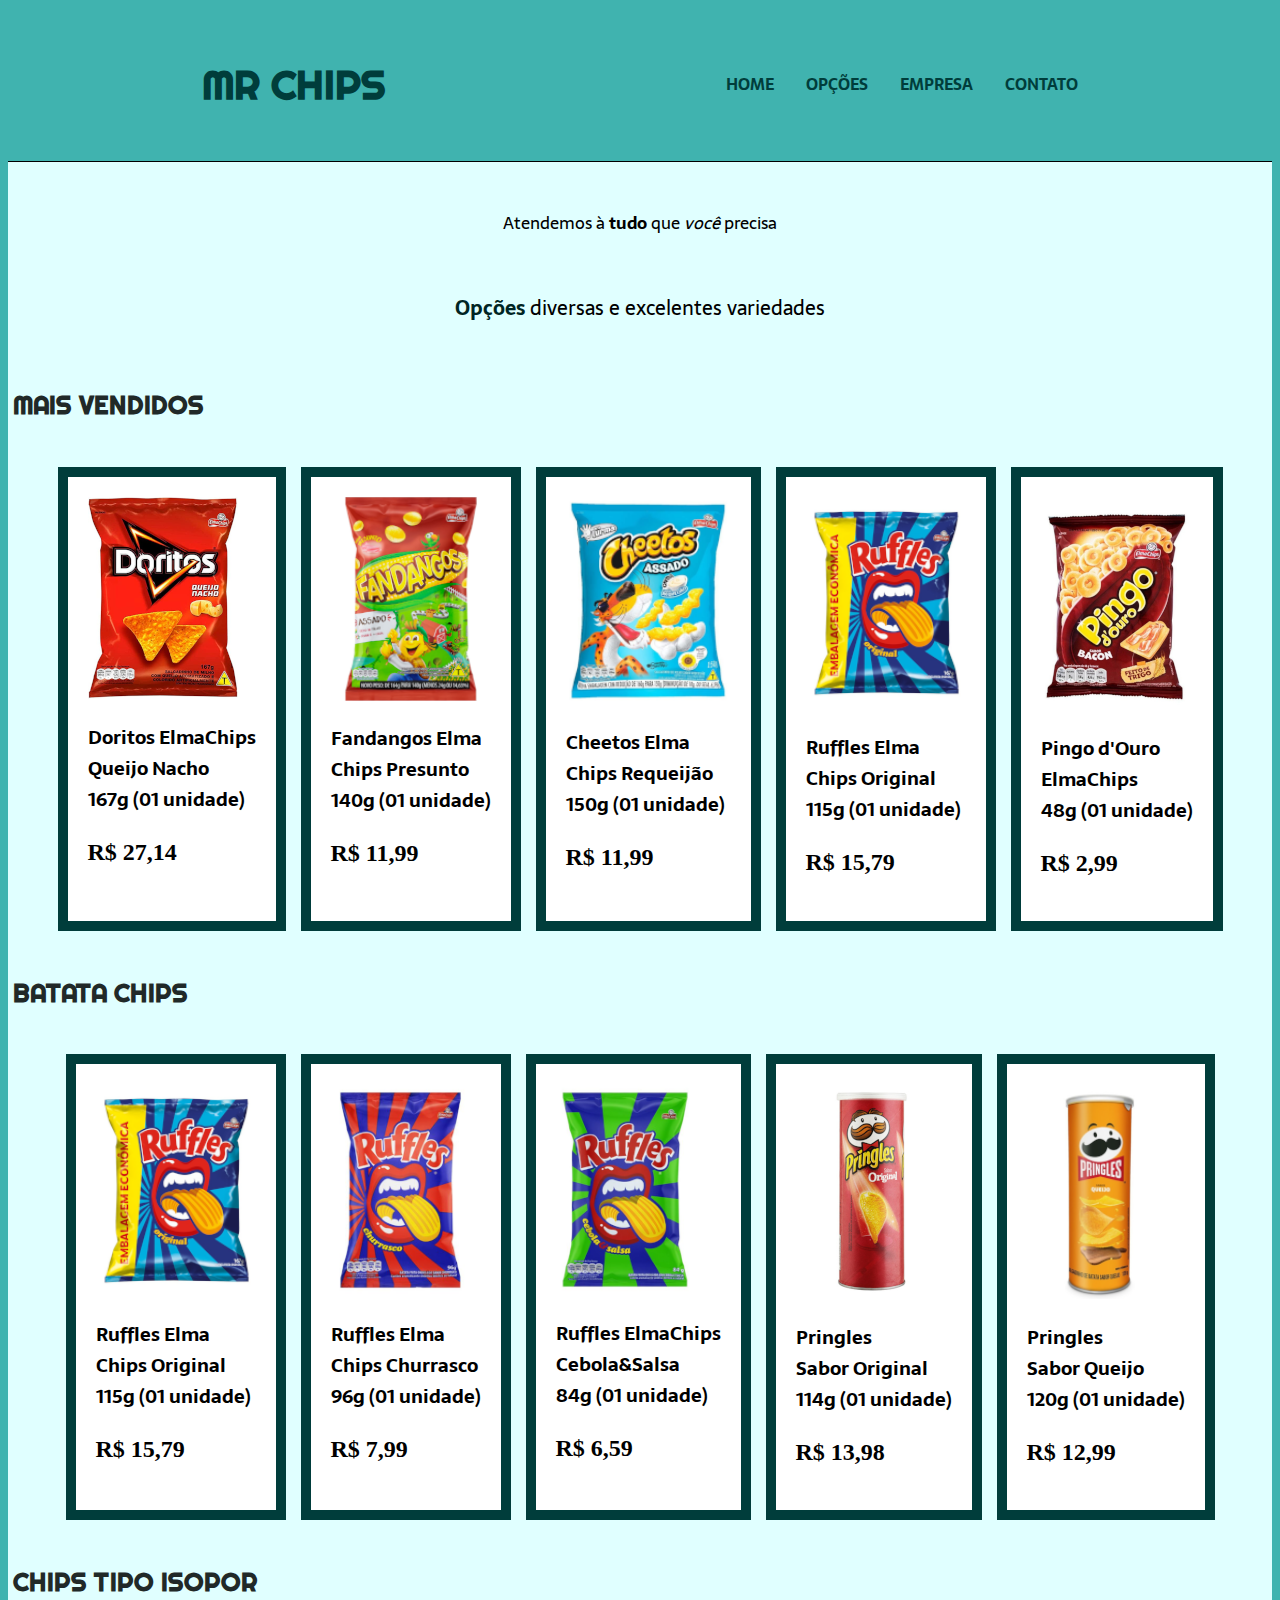
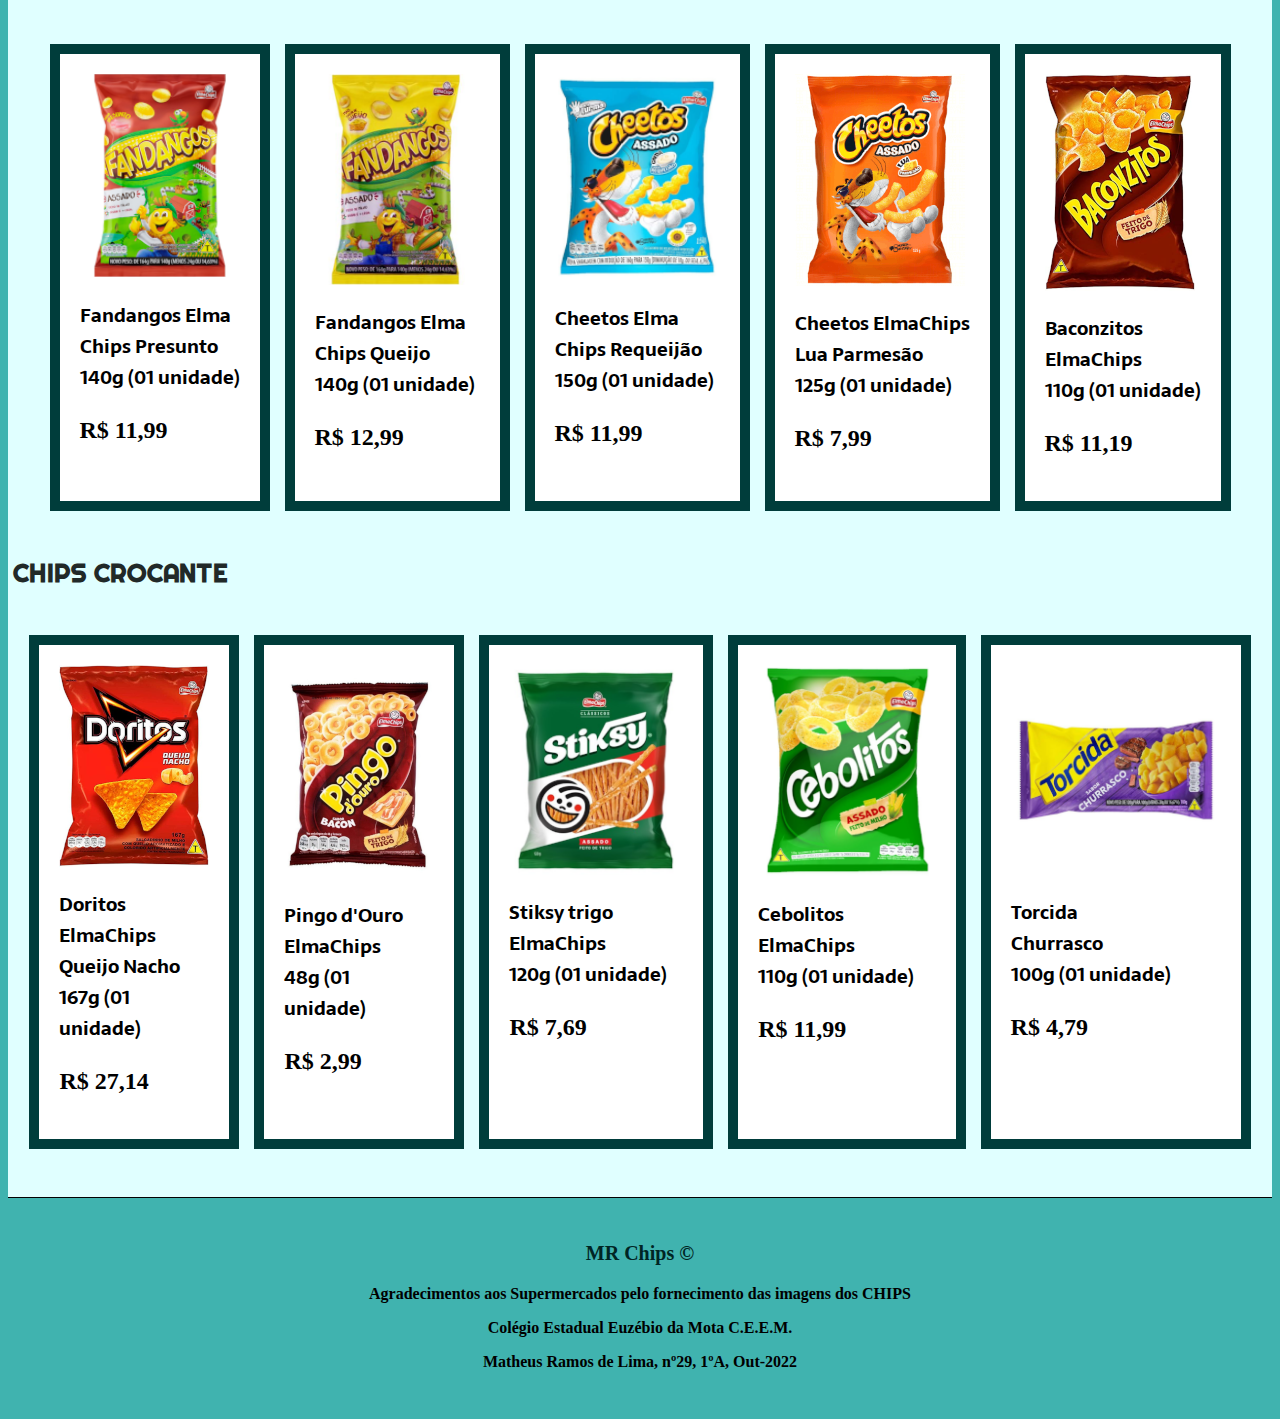
<file: index.html>
<!DOCTYPE html>
<html lang="pt-br">
<head>
    <meta charset="UTF-8">
    <meta name="viewport" content="width=device-width, initial-scale=1.0">
    <link rel="stylesheet" href="style.css" type="text/css">
    <title>MR CHIPS</title>
</head>
<body>
    <header>
        <a class="titulo-principal" href="index.html"><h1>MR CHIPS</h1></a>
        <nav class="menu">
          <a class="home" href="index.html"><strong>HOME</strong></a>
          <a class="opcoes" href="opcoes.html"><strong>OPÇÕES</strong></a>
          <a class="empresa" href="empresa.html"><strong>EMPRESA</strong></a>
          <a class="contato" href="contato.html"><strong>CONTATO</strong></a>
        </nav>
    </header>
    <main>

        <section id="frases-efeito">
          <p id="frase-efeito1">Atendemos à <strong>tudo</strong> que <em>você</em> precisa</p>
          <br>
          <p id="frase-efeito2">
            <a style="text-decoration: none; color: #002524" href="opcoes.html"><strong>Opções</strong></a> diversas e excelentes variedades
          </p>
        </section>

        <section class="classificacoes">
        
          <section class="mais-vendidos">
            <h2 id="mais-vendidos-frase">MAIS VENDIDOS</h2>
            <div class="mais-vendidos-container">

              <div class="doritos">
                <img src="imagens/doritos_150.png" alt="doritos sabor queijo nacho" class="foto-doritos">
                <h3 style="font-family: 'Sarala', sans-serif">Doritos ElmaChips <br> Queijo Nacho <br> 167g (01 unidade)</h3>
                <h3 class="preco-doritos">R$ 27,14</h3>
              </div>

              <div class="fandangos-presunto">
                <img src="imagens/fandangos_presunto_150.png" alt="fandangos sabor presunto" class="foto-fandangos_presunto">
                <h3 style="font-family: 'Sarala', sans-serif">Fandangos Elma <br> Chips Presunto <br> 140g (01 unidade)</h3>
                <h3 class="preco-fandangos_presunto">R$ 11,99</h3>
              </div>

              <div class="cheetos-requeijao">
                <img src="imagens/cheetos_requeijao_150.png" alt="cheetos sabor requeijão" class="foto-cheetos_requeijao">
                <h3 style="font-family: 'Sarala', sans-serif">Cheetos Elma <br> Chips Requeijão <br> 150g (01 unidade)</h3>
                <h3 class="preco-cheetos_requeijao">R$ 11,99</h3>
              </div>

              <div class="ruffles-original">
                <img src="imagens/ruffles_original_150.png" alt="ruffles original" class="foto-ruffles_original">
                <h3 style="font-family: 'Sarala', sans-serif">Ruffles Elma <br> Chips Original <br> 115g (01 unidade)</h3>
                <h3 class="preco-ruffles_original">R$ 15,79</h3>
              </div>

              <div class="pingo-ouro">
                <img src="imagens/pingo_ouro_150.png" alt="pingo douro" class="foto-pingo_ouro">
                <h3 style="font-family: 'Sarala', sans-serif">Pingo d'Ouro <br> ElmaChips <br> 48g (01 unidade)</h3>
                <h3 class="preco-pingo_ouro">R$ 2,99</h3>
              </div>

            </div>
          </section>

          <section class="batata-chips">
            <h2 id="batata-chips-frase">BATATA CHIPS</h2>
            <div class="batata-chips-container">

              <div class="ruffles-original">
                <img src="imagens/ruffles_original_150.png" alt="ruffles original" class="foto-ruffles_original">
                <h3 style="font-family: 'Sarala', sans-serif">Ruffles Elma <br> Chips Original <br> 115g (01 unidade)</h3>
                <h3 class="preco-ruffles_original">R$ 15,79</h3>
              </div>

              <div class="ruffles-churrasco">
                <img src="imagens/ruffles_churrasco_150.png" alt="ruffles churrasco" class="foto-ruffles_churrasco">
                <h3 style="font-family: 'Sarala', sans-serif">Ruffles Elma <br> Chips Churrasco <br> 96g (01 unidade)</h3>
                <h3 class="preco-ruffles_churrasco">R$ 7,99</h3>
              </div>

              <div class="ruffles-cebola">
                <img src="imagens/ruffles_cebola_150.png" alt="ruffles cebola e salsa" class="foto-ruffles_cebola">
                <h3 style="font-family: 'Sarala', sans-serif">Ruffles ElmaChips <br> Cebola&Salsa <br> 84g (01 unidade)</h3>
                <h3 class="preco-ruffles_cebola">R$ 6,59</h3>
              </div>

              <div class="pringles-original">
                <img src="imagens/pringles_original_215.png" alt="pringles original" class="foto-pringles_original">
                <h3 style="font-family: 'Sarala', sans-serif">Pringles <br> Sabor Original <br> 114g (01 unidade) </h3>
                <h3 class="preco-pringles_original">R$ 13,98</h3>
              </div>

              <div class="pringles-queijo">
                <img src="imagens/pringles_queijo_215.png" alt="pringles sabor queijo" class="foto-pringles_queijo">
                <h3 style="font-family: 'Sarala', sans-serif">Pringles <br> Sabor Queijo <br> 120g (01 unidade) </h3>
                <h3 class="preco-pringles_queijo">R$ 12,99</h3>
              </div>

            </div>
          </section>

          <section class="chips-tipo-isopor">
            <h2 id="chips-tipo-isopor-frase">CHIPS TIPO ISOPOR</h2>
            <div class="chips-tipo-isopor-container">

              <div class="fandangos-presunto">
                <img src="imagens/fandangos_presunto_150.png" alt="fandangos sabor presunto" class="foto-fandangos_presunto">
                <h3 style="font-family: 'Sarala', sans-serif">Fandangos Elma <br> Chips Presunto <br> 140g (01 unidade)</h3>
                <h3 class="preco-fandangos_presunto">R$ 11,99</h3>
              </div>

              <div class="fandangos-queijo">
                <img src="imagens/fandangos_queijo_165.png" alt="fandangos sabor queijo" class="foto-fandangos_queijo">
                <h3 style="font-family: 'Sarala', sans-serif">Fandangos Elma <br> Chips Queijo <br> 140g (01 unidade)</h3>
                <h3 class="preco-fandangos_queijo">R$ 12,99</h3>
              </div>

              <div class="cheetos-requeijao">
                <img src="imagens/cheetos_requeijao_150.png" alt="cheetos sabor requeijão" class="foto-cheetos_requeijao">
                <h3 style="font-family: 'Sarala', sans-serif">Cheetos Elma <br> Chips Requeijão <br> 150g (01 unidade)</h3>
                <h3 class="preco-cheetos_requeijao">R$ 11,99</h3>
              </div>

              <div class="cheetos-luaparmesao">
                <img src="imagens/cheetos_luaparmesao_170.png" alt="cheetos sabor lua parmesão" class="foto-cheetos_luaparmesao">
                <h3 style="font-family: 'Sarala', sans-serif">Cheetos ElmaChips <br> Lua Parmesão <br> 125g (01 unidade)</h3>
                <h3 class="preco-cheetos_luaparmesao">R$ 7,99</h3>
              </div>

              <div class="baconzitos">
                <img src="imagens/baconzitos_150.png" alt="baconzitos" class="foto-baconzitos">
                <h3 style="font-family: 'Sarala', sans-serif">Baconzitos <br> ElmaChips <br> 110g (01 unidade)</h3>
                <h3 class="preco-baconzitos">R$ 11,19</h3>
              </div>

            </div>
          </section>

          <section class="chips-crocante">
            <h2 id="chips-crocante-frase">CHIPS CROCANTE</h2>
            <div class="chips-crocante-container">
              
              <div class="doritos">
                <img src="imagens/doritos_150.png" alt="doritos sabor queijo nacho" class="foto-doritos">
                <h3 style="font-family: 'Sarala', sans-serif">Doritos ElmaChips <br> Queijo Nacho <br> 167g (01 unidade)</h3>
                <h3 class="preco-doritos">R$ 27,14</h3>
              </div>

              <div class="pingo-ouro">
                <img src="imagens/pingo_ouro_150.png" alt="pingo douro" class="foto-pingo_ouro">
                <h3 style="font-family: 'Sarala', sans-serif">Pingo d'Ouro <br> ElmaChips <br> 48g (01 unidade)</h3>
                <h3 class="preco-pingo_ouro">R$ 2,99</h3>
              </div>

              <div class="stiksy">
                <img src="imagens/stiksy_215.png" alt="stiksy" class="foto-stiksy">
                <h3 style="font-family: 'Sarala', sans-serif">Stiksy trigo <br> ElmaChips <br> 120g (01 unidade)</h3>
                <h3 class="preco-stiksy">R$ 7,69</h3>
              </div>

              <div class="cebolitos">
                <img src="imagens/cebolitos_220.png" alt="cebolitos" class="foto-cebolitos">
                <h3 style="font-family: 'Sarala', sans-serif">Cebolitos <br> ElmaChips <br> 110g (01 unidade)</h3>
                <h3 class="preco-cebolitos">R$ 11,99</h3>
              </div>

              <div class="torcida-churrasco">
                <img src="imagens/torcida_churrasco_215.png" alt="torcida sabor churrasco" class="foto-torcida_churrasco">
                <h3 style="font-family: 'Sarala', sans-serif">Torcida <br> Churrasco <br> 100g (01 unidade)</h3>
                <h3 class="preco-torcida_churrasco">R$ 4,79</h3>
              </div>

            </div>
          </section>
          <br>
        </section>
    </main>
    <footer>
      <strong>    
        <p style="font-size: 20px;"><a style="text-decoration: none; color: #002524;" href="index.html">MR Chips &copy;</a></p>
        <p>Agradecimentos aos Supermercados pelo fornecimento das imagens dos CHIPS</p>
        <p>Colégio Estadual Euzébio da Mota C.E.E.M.</p>
        <p>Matheus Ramos de Lima, nº29, 1ºA, Out-2022</p>
      </strong>
    </footer>
</body>
</html>
</file>
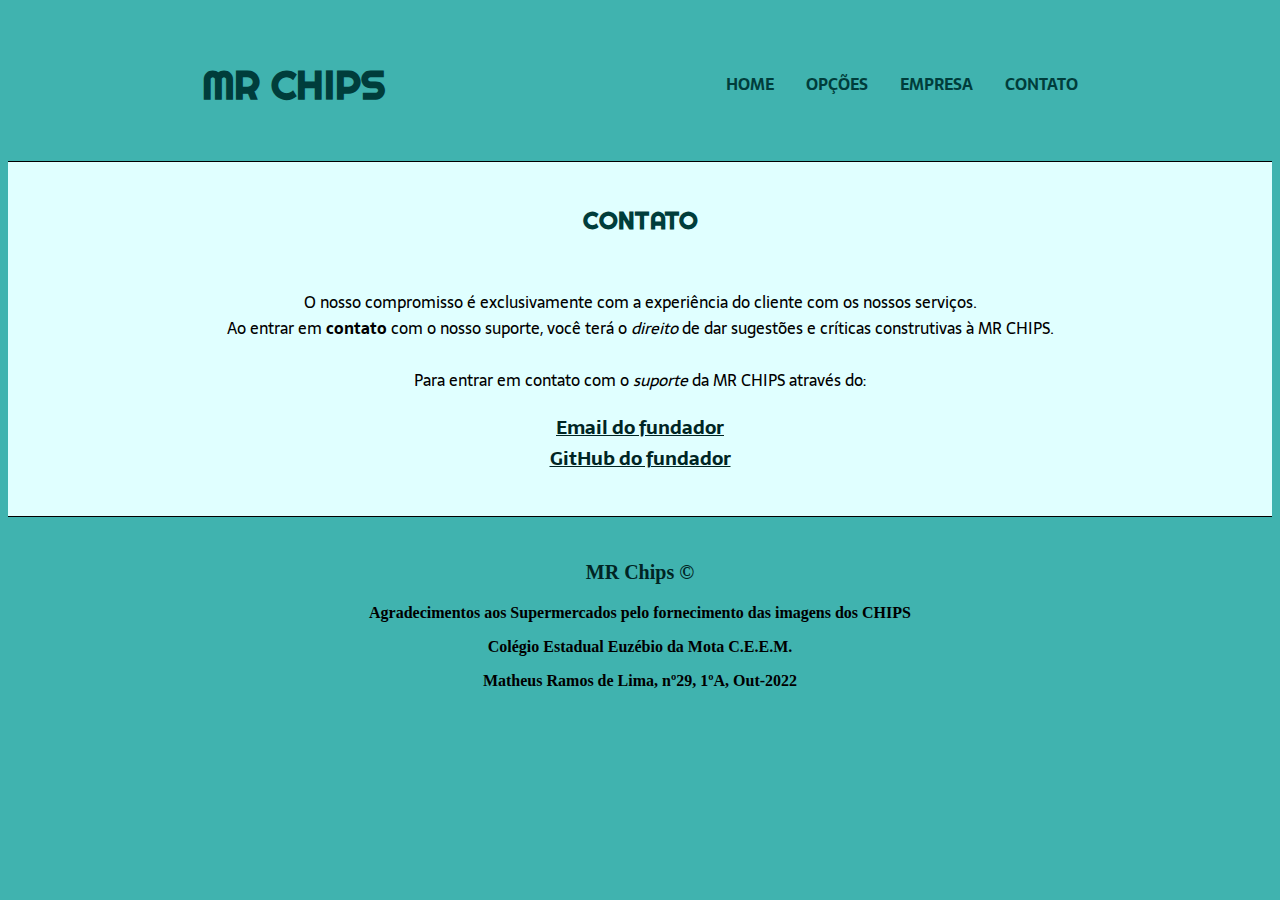
<file: contato.html>
<!DOCTYPE html>
<html lang="pt-br">
<head>
    <meta charset="UTF-8">
    <meta name="viewport" content="width=device-width, initial-scale=1.0">
    <link rel="stylesheet" href="contato.css" type="text/css">
    <title>MR CHIPS - CONTATO</title>
</head>
<body>
    <header>
        <a class="titulo-principal" href="index.html"><h1>MR CHIPS</h1></a>
        <nav class="menu">
          <a class="home" href="index.html"><strong>HOME</strong></a>
          <a class="opcoes" href="opcoes.html"><strong>OPÇÕES</strong></a>
          <a class="empresa" href="empresa.html"><strong>EMPRESA</strong></a>
          <a class="contato" href="contato.html"><strong>CONTATO</strong></a>
        </nav>
    </header>
    <main>
        <br>
        <section>
            <h2 id="contato-frase">CONTATO</h2>
            <br>
            <p id="contato-frase_list">
                O nosso compromisso é exclusivamente com a experiência do cliente com os nossos serviços.
                <br>
                Ao entrar em <strong>contato</strong> com o nosso suporte, você terá o <em>direito</em> de dar sugestões e críticas construtivas à MR CHIPS.
                <br>
                <br>
                Para entrar em contato com o <em>suporte</em> da MR CHIPS através do:
            </p>
            <h3 id="contato-lista">
                <a style="color: #002524;" href="https://mail.google.com/mail/u/0/?fs=1&to=ramosde.lima.matheus@escola.pr.gov.br&tf=cm" rel="external" target="_blank">Email do fundador</a>
                <br>
                <a style="color: #002524;" href="https://github.com/MatheusRamosn29" rel="external" target="_blank">GitHub do fundador</a>
                <br>
            </h3>
            </p>
            <br>
        </section>
    </main>
    <footer>
        <strong>    
          <p style="font-size: 20px;"><a style="text-decoration: none; color: #002524;" href="index.html">MR Chips &copy;</a></p>
          <p>Agradecimentos aos Supermercados pelo fornecimento das imagens dos CHIPS</p>
          <p>Colégio Estadual Euzébio da Mota C.E.E.M.</p>
          <p>Matheus Ramos de Lima, nº29, 1ºA, Out-2022</p>
        </strong>
    </footer>
</body>
</html>
</file>
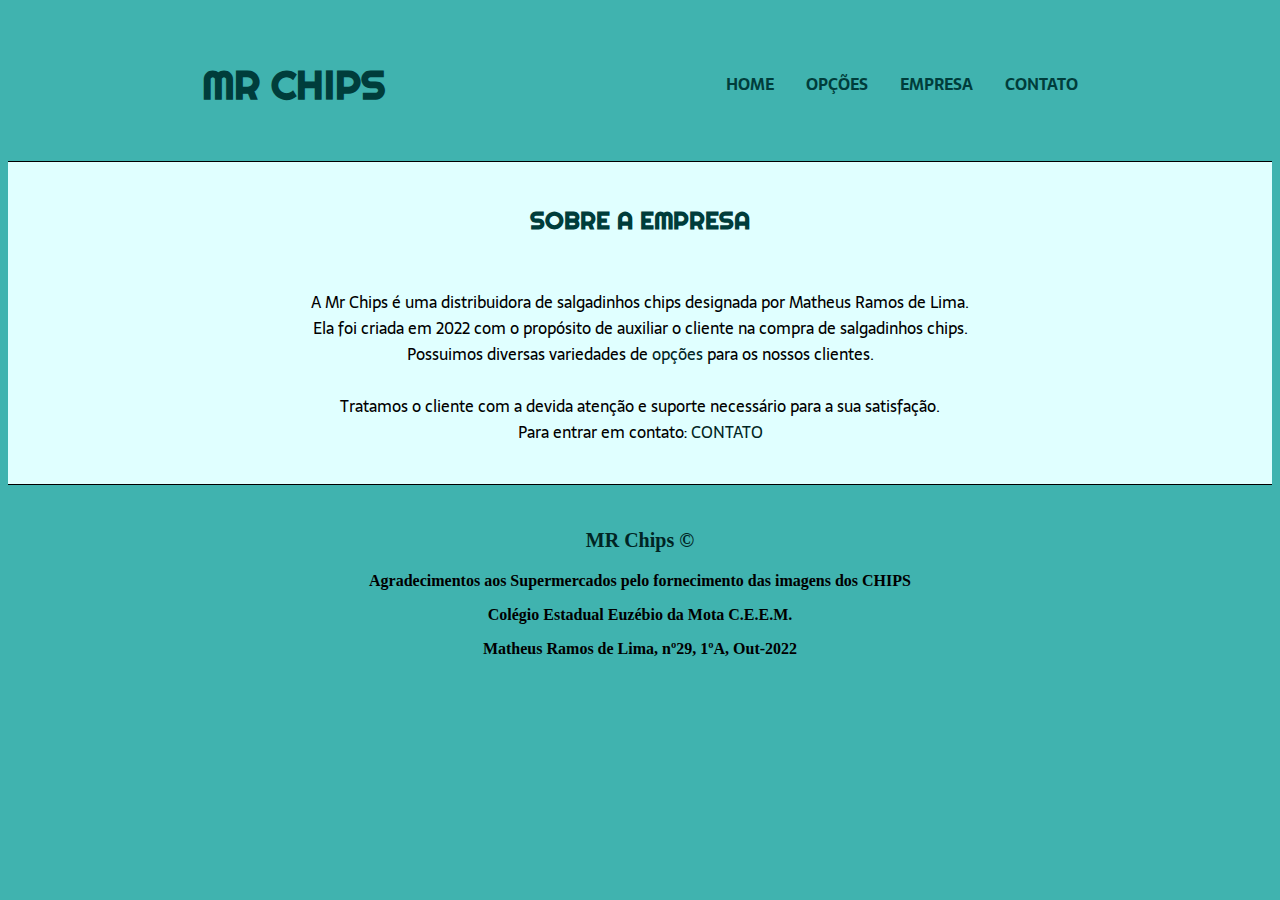
<file: empresa.html>
<!DOCTYPE html>
<html lang="pt-br">
<head>
    <meta charset="UTF-8">
    <meta name="viewport" content="width=device-width, initial-scale=1.0">
    <link rel="stylesheet" href="empresa.css" type="text/css">
    <title>MR CHIPS - EMPRESA</title>
</head>
<body>
    <header>
        <a class="titulo-principal" href="index.html"><h1>MR CHIPS</h1></a>
        <nav class="menu">
          <a class="home" href="index.html"><strong>HOME</strong></a>
          <a class="opcoes" href="opcoes.html"><strong>OPÇÕES</strong></a>
          <a class="empresa" href="empresa.html"><strong>EMPRESA</strong></a>
          <a class="contato" href="contato.html"><strong>CONTATO</strong></a>
        </nav>
    </header>
    <main>
        <br>
        <h2 id="sobre-empresa">SOBRE A EMPRESA</h2>
        <br>
        <p id="empresa-main">
            A Mr Chips é uma distribuidora de salgadinhos chips designada por Matheus Ramos de Lima.
            <br>
            Ela foi criada em 2022 com o propósito de auxiliar o cliente na compra de salgadinhos chips.
            <br>
            Possuimos diversas variedades de <a style="text-decoration: none; color: #002524;" href="opcoes.html">opções</a> para os nossos clientes.
            <br>
            <br>
            Tratamos o cliente com a devida atenção e suporte necessário para a sua satisfação.
            <br>
            Para entrar em contato: <a style="text-decoration: none; color: #002524;" href="contato.html">CONTATO</a> 
        </p>
        <br>
    </main>
    <footer>
        <strong>    
          <p style="font-size: 20px;"><a style="text-decoration: none; color: #002524;" href="index.html">MR Chips &copy;</a></p>
          <p>Agradecimentos aos Supermercados pelo fornecimento das imagens dos CHIPS</p>
          <p>Colégio Estadual Euzébio da Mota C.E.E.M.</p>
          <p>Matheus Ramos de Lima, nº29, 1ºA, Out-2022</p>
        </strong>
    </footer>
</body>
</html>
</file>
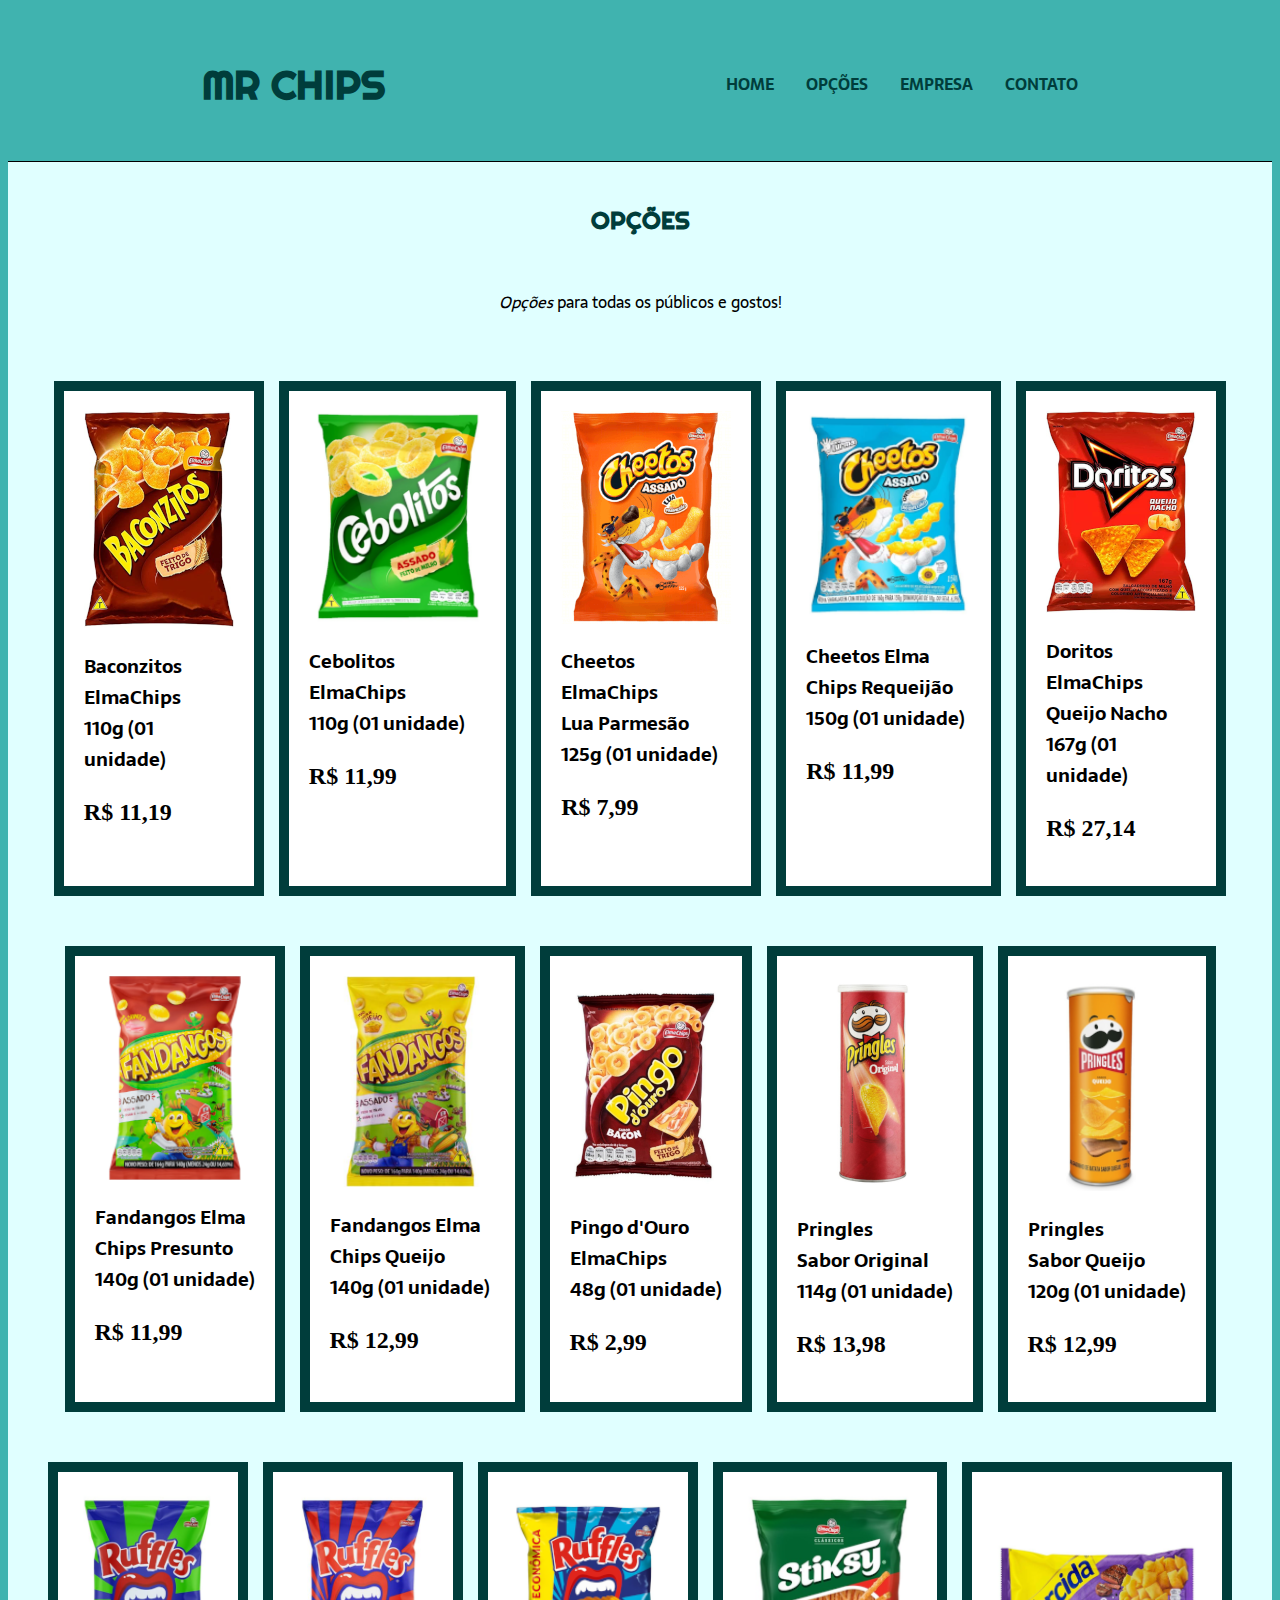
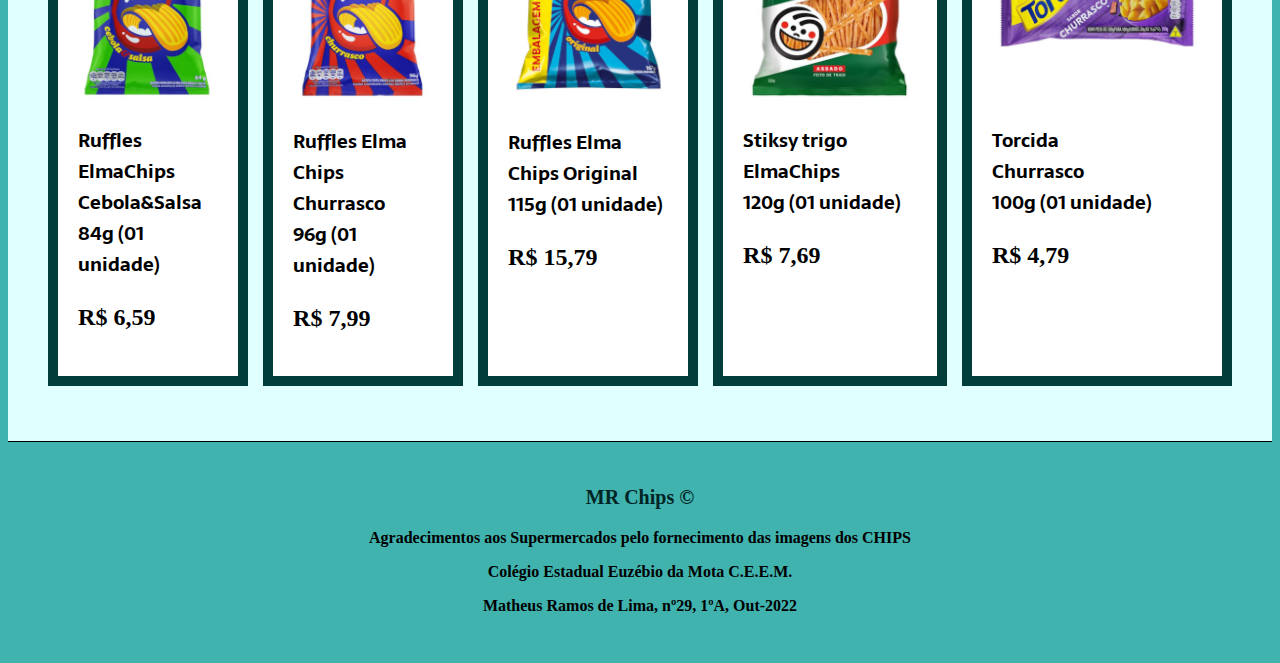
<file: opcoes.html>
<!DOCTYPE html>
<html lang="pt-br">
<head>
    <meta charset="UTF-8">
    <meta name="viewport" content="width=device-width, initial-scale=1.0">
    <link rel="stylesheet" href="opcoes.css" type="text/css">
    <title>MR CHIPS - OPÇÕES</title>
</head>
<body>
    <header>
        <a class="titulo-principal" href="index.html"><h1>MR CHIPS</h1></a>
        <nav class="menu">
          <a class="home" href="index.html"><strong>HOME</strong></a>
          <a class="opcoes" href="opcoes.html"><strong>OPÇÕES</strong></a>
          <a class="empresa" href="empresa.html"><strong>EMPRESA</strong></a>
          <a class="contato" href="contato.html"><strong>CONTATO</strong></a>
        </nav>
    </header>
    <main>
        <br>
        <section>
            <h2 id="opcoes-frase">OPÇÕES</h2>
            <br>
            <p id="opcoes-frase-efeito"><em>Opções</em> para todas os públicos e gostos!</p>
        </section>
        <section class="lista-chips">

            <div class="chips-container1">
                
                <div class="baconzitos">
                    <img src="imagens/baconzitos_150.png" alt="baconzitos" class="foto-baconzitos">
                    <h3 style="font-family: 'Sarala', sans-serif">Baconzitos <br> ElmaChips <br> 110g (01 unidade)</h3>
                    <h3 class="preco-baconzitos">R$ 11,19</h3>
                </div>

                <div class="cebolitos">
                    <img src="imagens/cebolitos_220.png" alt="cebolitos" class="foto-cebolitos">
                    <h3 style="font-family: 'Sarala', sans-serif">Cebolitos <br> ElmaChips <br> 110g (01 unidade)</h3>
                    <h3 class="preco-cebolitos">R$ 11,99</h3>
                </div>

                <div class="cheetos-luaparmesao">
                    <img src="imagens/cheetos_luaparmesao_170.png" alt="cheetos sabor lua parmesão" class="foto-cheetos_luaparmesao">
                    <h3 style="font-family: 'Sarala', sans-serif">Cheetos ElmaChips <br> Lua Parmesão <br> 125g (01 unidade)</h3>
                    <h3 class="preco-cheetos_luaparmesao">R$ 7,99</h3>
                </div>

                <div class="cheetos-requeijao">
                    <img src="imagens/cheetos_requeijao_150.png" alt="cheetos sabor requeijão" class="foto-cheetos_requeijao">
                    <h3 style="font-family: 'Sarala', sans-serif">Cheetos Elma <br> Chips Requeijão <br> 150g (01 unidade)</h3>
                    <h3 class="preco-cheetos_requeijao">R$ 11,99</h3>
                </div>

                <div class="doritos">
                    <img src="imagens/doritos_150.png" alt="doritos sabor queijo nacho" class="foto-doritos">
                    <h3 style="font-family: 'Sarala', sans-serif">Doritos ElmaChips <br> Queijo Nacho <br> 167g (01 unidade)</h3>
                    <h3 class="preco-doritos">R$ 27,14</h3>
                </div>

            </div>
            <div class="chips-container2">
                
                <div class="fandangos-presunto">
                    <img src="imagens/fandangos_presunto_150.png" alt="fandangos sabor presunto" class="foto-fandangos_presunto">
                    <h3 style="font-family: 'Sarala', sans-serif">Fandangos Elma <br> Chips Presunto <br> 140g (01 unidade)</h3>
                    <h3 class="preco-fandangos_presunto">R$ 11,99</h3>
                </div>

                <div class="fandangos-queijo">
                    <img src="imagens/fandangos_queijo_165.png" alt="fandangos sabor queijo" class="foto-fandangos_queijo">
                    <h3 style="font-family: 'Sarala', sans-serif">Fandangos Elma <br> Chips Queijo <br> 140g (01 unidade)</h3>
                    <h3 class="preco-fandangos_queijo">R$ 12,99</h3>
                </div>

                <div class="pingo-ouro">
                    <img src="imagens/pingo_ouro_150.png" alt="pingo douro" class="foto-pingo_ouro">
                    <h3 style="font-family: 'Sarala', sans-serif">Pingo d'Ouro <br> ElmaChips <br> 48g (01 unidade)</h3>
                    <h3 class="preco-pingo_ouro">R$ 2,99</h3>
                </div>

                <div class="pringles-original">
                    <img src="imagens/pringles_original_215.png" alt="pringles original" class="foto-pringles_original">
                    <h3 style="font-family: 'Sarala', sans-serif">Pringles <br> Sabor Original <br> 114g (01 unidade) </h3>
                    <h3 class="preco-pringles_original">R$ 13,98</h3>
                </div>
    
                <div class="pringles-queijo">
                    <img src="imagens/pringles_queijo_215.png" alt="pringles sabor queijo" class="foto-pringles_queijo">
                    <h3 style="font-family: 'Sarala', sans-serif">Pringles <br> Sabor Queijo <br> 120g (01 unidade) </h3>
                    <h3 class="preco-pringles_queijo">R$ 12,99</h3>
                </div>

            </div>
            <div class="chips-container3">
                
                <div class="ruffles-cebola">
                    <img src="imagens/ruffles_cebola_150.png" alt="ruffles cebola e salsa" class="foto-ruffles_cebola">
                    <h3 style="font-family: 'Sarala', sans-serif">Ruffles ElmaChips <br> Cebola&Salsa <br> 84g (01 unidade)</h3>
                    <h3 class="preco-ruffles_cebola">R$ 6,59</h3>
                </div>

                <div class="ruffles-churrasco">
                    <img src="imagens/ruffles_churrasco_150.png" alt="ruffles churrasco" class="foto-ruffles_churrasco">
                    <h3 style="font-family: 'Sarala', sans-serif">Ruffles Elma <br> Chips Churrasco <br> 96g (01 unidade)</h3>
                    <h3 class="preco-ruffles_churrasco">R$ 7,99</h3>
                </div>

                <div class="ruffles-original">
                    <img src="imagens/ruffles_original_150.png" alt="ruffles original" class="foto-ruffles_original">
                    <h3 style="font-family: 'Sarala', sans-serif">Ruffles Elma <br> Chips Original <br> 115g (01 unidade)</h3>
                    <h3 class="preco-ruffles_original">R$ 15,79</h3>
                </div>

                <div class="stiksy">
                    <img src="imagens/stiksy_215.png" alt="stiksy" class="foto-stiksy">
                    <h3 style="font-family: 'Sarala', sans-serif">Stiksy trigo <br> ElmaChips <br> 120g (01 unidade)</h3>
                    <h3 class="preco-stiksy">R$ 7,69</h3>
                </div>

                <div class="torcida-churrasco">
                    <img src="imagens/torcida_churrasco_215.png" alt="torcida sabor churrasco" class="foto-torcida_churrasco">
                    <h3 style="font-family: 'Sarala', sans-serif">Torcida <br> Churrasco <br> 100g (01 unidade)</h3>
                    <h3 class="preco-torcida_churrasco">R$ 4,79</h3>
                </div>
            </div>
        </section>
    </main>
    <footer>
        <strong>    
          <p style="font-size: 20px;"><a style="text-decoration: none; color: #002524;" href="index.html">MR Chips &copy;</a></p>
          <p>Agradecimentos aos Supermercados pelo fornecimento das imagens dos CHIPS</p>
          <p>Colégio Estadual Euzébio da Mota C.E.E.M.</p>
          <p>Matheus Ramos de Lima, nº29, 1ºA, Out-2022</p>
        </strong>
    </footer>
</body>
</html>
</file>
<file: style.css>
@import url('https://fonts.googleapis.com/css2?family=Righteous&display=swap');
@import url('https://fonts.googleapis.com/css2?family=Righteous&family=Sarala:wght@400;700&display=swap');

body {
    background-color: #40b3af;
}

header {
    background-color: #40b3af;
    padding: 24px;
    display: flex;
    flex-direction: row;
    justify-content: space-around;
    align-items: center;
}

main {
    background-color: rgb(224, 255, 255);
    padding: 5px;
    border-top: 0.4px solid #000;
}

footer {
    background-color: #40b3af;
    padding: 24px;
    border-top: 0.4px solid #000;
    text-align: center;
}

.titulo-principal {
    font-family: 'Righteous', cursive;
    text-decoration: none;
    font-size: 20px;
    color: #003d3b;
}

.menu {
    display: flex;
    gap: 32px;
}

.home {
    font-family: 'Sarala', sans-serif;
    text-decoration: none;
    color: #003d3b;
}

.opcoes {
    font-family: 'Sarala', sans-serif;
    text-decoration: none;
    color: #003d3b;
}

.empresa {
    font-family: 'Sarala', sans-serif;
    text-decoration: none;
    color: #003d3b;
}

.contato {
    font-family: 'Sarala', sans-serif;
    text-decoration: none;
    color: #003d3b;
}

#frases-efeito {
    text-align: center;
    padding: 25px;
}

#frase-efeito1 {
    font-size: 17px;
    font-family: 'Sarala', sans-serif;
}

#frase-efeito2 {
    font-size: 20px;
    font-family: 'Sarala', sans-serif;
}

#mais-vendidos-frase {
    font-size: 25px;
    font-family: 'Righteous', cursive;
    color: #212928;
}

#batata-chips-frase {
    font-size: 25px;
    font-family: 'Righteous', cursive;
    color: #212928;
}

#chips-tipo-isopor-frase {
    font-size: 25px;
    font-family: 'Righteous', cursive;
    color: #212928;
}

#chips-crocante-frase {
    font-size: 25px;
    font-family: 'Righteous', cursive;
    color: #212928;
}

.mais-vendidos-container {
    display: flex;
    flex-direction: row;
    padding: 25px;
    gap: 15px;
    justify-content: center;
}

.batata-chips-container {
    display: flex;
    flex-direction: row;
    padding: 25px;
    gap: 15px;
    justify-content: center;
}

.chips-tipo-isopor-container {
    display: flex;
    flex-direction: row;
    padding: 25px;
    gap: 15px;
    justify-content: center;
}

.chips-crocante-container {
    display: flex;
    flex-direction: row;
    padding: 25px;
    gap: 15px;
    justify-content: center;
}

.baconzitos {
    background-color: rgb(255, 255, 255);
    padding: 20px;
    border: 10px solid #003d3b;
    transition: 1s;
    cursor: pointer;
}

.baconzitos:hover {
    background-color: rgb(132, 180, 179);
    border: 10px solid #003d3b;
    transition: 1s;
}

.preco-baconzitos {
    font-size: 24px;
}

.foto-baconzitos {
    width: 150px;
}

.cebolitos {
    background-color: rgb(255, 255, 255);
    padding: 20px;
    border: 10px solid #003d3b;
    transition: 1s;
    cursor: pointer;
}

.cebolitos:hover {
    background-color: rgb(132, 180, 179);
    border: 10px solid #003d3b;
    transition: 1s;
}

.preco-cebolitos {
    font-size: 24px;
}

.foto-cebolitos {
    height: 212px;
}

.cheetos-luaparmesao {
    background-color: rgb(255, 255, 255);
    padding: 20px;
    border: 10px solid #003d3b;
    transition: 1s;
    cursor: pointer;
}

.cheetos-luaparmesao:hover {
    background-color: rgb(132, 180, 179);
    border: 10px solid #003d3b;
    transition: 1s;
}

.preco-cheetos_luaparmesao {
    font-size: 24px;
}

.foto-cheetos_luaparmesao {
    width: 170px;
}

.cheetos-requeijao{
    background-color: rgb(255, 255, 255);
    padding: 20px;
    border: 10px solid #003d3b;
    transition: 1s;
    cursor: pointer;
}

.cheetos-requeijao:hover {
    background-color: rgb(132, 180, 179);
    border: 10px solid #003d3b;
    transition: 1s;
}

.preco-cheetos_requeijao {
    font-size: 24px;
}

.foto-cheetos_requeijao {
    width: 165px;
}

.doritos {
    background-color: rgb(255, 255, 255);
    padding: 20px;
    border: 10px solid #003d3b;
    transition: 1s;
    cursor: pointer;
}

.doritos:hover {
    background-color: rgb(132, 180, 179);
    border: 10px solid #003d3b;
    transition: 1s;
}

.preco-doritos {
    font-size: 24px;
}

.foto-doritos {
    width: 150px;
}

.fandangos-presunto {
    background-color: rgb(255, 255, 255);
    padding: 20px;
    border: 10px solid #003d3b;
    transition: 1s;
    cursor: pointer;
}

.fandangos-presunto:hover {
    background-color:rgb(132, 180, 179);
    border: 10px solid #003d3b;
    transition: 1s;
}

.preco-fandangos_presunto {
    font-size: 24px;
}

.foto-fandangos_presunto {
    width: 155px;
}

.fandangos-queijo {
    background-color: rgb(255, 255, 255);
    padding: 20px;
    border: 10px solid #003d3b;
    transition: 1s;
    cursor: pointer;
}

.fandangos-queijo:hover {
    background-color: rgb(132, 180, 179);
    border: 10px solid #003d3b;
    transition: 1s;
}

.preco-fandangos_queijo {
    font-size: 24px;
}

.foto-fandangos_queijo {
    width: 165px;
}

.pingo-ouro {
    background-color: rgb(255, 255, 255);
    padding: 20px;
    border: 10px solid #003d3b;
    transition: 1s;
    cursor: pointer;
}

.pingo-ouro:hover {
    background-color: rgb(132, 180, 179);
    border: 10px solid #003d3b;
    transition: 1s;
}

.preco-pingo_ouro {
    font-size: 24px;
}

.foto-pingo_ouro {
    width: 150px;
}

.pringles-original {
    background-color: rgb(255, 255, 255);
    padding: 20px;
    border: 10px solid #003d3b;
    transition: 1s;
    cursor: pointer;
}

.pringles-original:hover {
    background-color: rgb(132, 180, 179);
    border: 10px solid #003d3b;
    transition: 1s;
}

.preco-pringles_original {
    font-size: 24px;
}

.foto-pringles_original {
    height: 215px;
}

.pringles-queijo {
    background-color: rgb(255, 255, 255);
    padding: 20px;
    border: 10px solid #003d3b;
    transition: 1s;
    cursor: pointer;
}

.pringles-queijo:hover {
    background-color: rgb(132, 180, 179);
    border: 10px solid #003d3b;
    transition: 1s;
}

.preco-pringles_queijo {
    font-size: 24px;
}

.foto-pringles_queijo {
    height: 215px;
}

.ruffles-cebola {
    background-color: rgb(255, 255, 255);
    padding: 20px;
    border: 10px solid #003d3b;
    transition: 1s;
    cursor: pointer;
}

.ruffles-cebola:hover {
    background-color: rgb(132, 180, 179);
    border: 10px solid #003d3b;
    transition: 1s;
}

.preco-ruffles_cebola {
    font-size: 24px;
}

.foto-ruffles_cebola {
    width: 140px;
}

.ruffles-churrasco {
    background-color: rgb(255, 255, 255);
    padding: 20px;
    border: 10px solid #003d3b;
    transition: 1s;
    cursor: pointer;
}

.ruffles-churrasco:hover {
    background-color: rgb(132, 180, 179);
    border: 10px solid #003d3b;
    transition: 1s;
}

.preco-ruffles_churrasco {
    font-size: 24px;
}

.foto-ruffles_churrasco {
    width: 140px;
}

.ruffles-original {
    background-color: rgb(255, 255, 255);
    padding: 20px;
    border: 10px solid #003d3b;
    transition: 1s;
    cursor: pointer;
}

.ruffles-original:hover {
    background-color: rgb(132, 180, 179);
    border: 10px solid #003d3b;
    transition: 1s;
}

.preco-ruffles_original {
    font-size: 24px;
}

.foto-ruffles_original {
    width: 160px;
}

.stiksy {
    background-color: rgb(255, 255, 255);
    padding: 20px;
    border: 10px solid #003d3b;
    transition: 1s;
    cursor: pointer;
}

.stiksy:hover {
    background-color: rgb(132, 180, 179);
    border: 10px solid #003d3b;
    transition: 1s;
}

.preco-stiksy {
    font-size: 24px;
}

.foto-stiksy {
    height: 210px;
}

.torcida-churrasco {
    background-color: rgb(255, 255, 255);
    padding: 20px;
    border: 10px solid #003d3b;
    transition: 1s;
    cursor: pointer;
}

.torcida-churrasco:hover {
    background-color: rgb(132, 180, 179);
    border: 10px solid #003d3b;
    transition: 1s;
}

.preco-torcida_churrasco {
    font-size: 24px;
}

.foto-torcida_churrasco {
    width: 210px;
}
</file>
<file: contato.css>
@import url('https://fonts.googleapis.com/css2?family=Righteous&display=swap');
@import url('https://fonts.googleapis.com/css2?family=Righteous&family=Sarala:wght@400;700&display=swap');

body {
    background-color: #40b3af;
}

header {
    background-color: #40b3af;
    padding: 24px;
    display: flex;
    flex-direction: row;
    justify-content: space-around;
    align-items: center;
}

main {
    background-color: rgb(224, 255, 255);
    padding: 5px;
    border-top: 0.4px solid #000;
}

footer {
    background-color: #40b3af;
    padding: 24px;
    border-top: 0.4px solid #000;
    text-align: center;
}

.titulo-principal {
    font-family: 'Righteous', cursive;
    text-decoration: none;
    font-size: 20px;
    color: #003d3b;
}

.menu {
    display: flex;
    gap: 32px;
}

.home {
    font-family: 'Sarala', sans-serif;
    text-decoration: none;
    color: #003d3b;
}

.opcoes {
    font-family: 'Sarala', sans-serif;
    text-decoration: none;
    color: #003d3b;
}

.empresa {
    font-family: 'Sarala', sans-serif;
    text-decoration: none;
    color: #003d3b;
}

.contato {
    font-family: 'Sarala', sans-serif;
    text-decoration: none;
    color: #003d3b;
}

#contato-frase {
    text-align: center;
    font-family: 'Righteous', cursive;
    color: #003d3b;
}

#contato-frase_list {
    text-align: center;
    font-family: 'Sarala', sans-serif
}

#contato-lista {
    text-align: center;
    font-family: 'Sarala', sans-serif
}
</file>
<file: empresa.css>
@import url('https://fonts.googleapis.com/css2?family=Righteous&display=swap');
@import url('https://fonts.googleapis.com/css2?family=Righteous&family=Sarala:wght@400;700&display=swap');

body {
    background-color: #40b3af;
}

header {
    background-color: #40b3af;
    padding: 24px;
    display: flex;
    flex-direction: row;
    justify-content: space-around;
    align-items: center;
}

main {
    background-color: rgb(224, 255, 255);
    padding: 5px;
    border-top: 0.4px solid #000;
}

footer {
    background-color: #40b3af;
    padding: 24px;
    border-top: 0.4px solid #000;
    text-align: center;
}

.titulo-principal {
    font-family: 'Righteous', cursive;
    text-decoration: none;
    font-size: 20px;
    color: #003d3b;
}

.menu {
    display: flex;
    gap: 32px;
}

.home {
    font-family: 'Sarala', sans-serif;
    text-decoration: none;
    color: #003d3b;
}

.opcoes {
    font-family: 'Sarala', sans-serif;
    text-decoration: none;
    color: #003d3b;
}

.empresa {
    font-family: 'Sarala', sans-serif;
    text-decoration: none;
    color: #003d3b;
}

.contato {
    font-family: 'Sarala', sans-serif;
    text-decoration: none;
    color: #003d3b;
}

#sobre-empresa {
    text-align: center;
    font-family: 'Righteous', cursive;
    color: #003d3b;
}

#empresa-main {
    text-align: center;
    font-family: 'Sarala', sans-serif
}
</file>
<file: opcoes.css>
@import url('https://fonts.googleapis.com/css2?family=Righteous&display=swap');
@import url('https://fonts.googleapis.com/css2?family=Righteous&family=Sarala:wght@400;700&display=swap');

body {
    background-color: #40b3af;
}

header {
    background-color: #40b3af;
    padding: 24px;
    display: flex;
    flex-direction: row;
    justify-content: space-around;
    align-items: center;
}

main {
    background-color: rgb(224, 255, 255);
    padding: 5px;
    border-top: 0.4px solid #000;
}

footer {
    background-color: #40b3af;
    padding: 24px;
    border-top: 0.4px solid #000;
    text-align: center;
}

.titulo-principal {
    font-family: 'Righteous', cursive;
    text-decoration: none;
    font-size: 20px;
    color: #003d3b;
}

.menu {
    display: flex;
    gap: 32px;
}

.home {
    font-family: 'Sarala', sans-serif;
    text-decoration: none;
    color: #003d3b;
}

.opcoes {
    font-family: 'Sarala', sans-serif;
    text-decoration: none;
    color: #003d3b;
}

.empresa {
    font-family: 'Sarala', sans-serif;
    text-decoration: none;
    color: #003d3b;
}

.contato {
    font-family: 'Sarala', sans-serif;
    text-decoration: none;
    color: #003d3b;
}

#opcoes-frase {
    text-align: center;
    font-family: 'Righteous', cursive;
    color: #003d3b;
}

#opcoes-frase-efeito {
    text-align: center;
    font-family: 'Sarala', sans-serif
}

.lista-chips {
    display: flex;
    flex-direction: column;
    padding: 25px;
}

.chips-container1 {
    display: flex;
    flex-direction: row;
    padding: 25px;
    gap: 15px;
    justify-content: center;
}

.chips-container2 {
    display: flex;
    flex-direction: row;
    padding: 25px;
    gap: 15px;
    justify-content: center;
}

.chips-container3 {
    display: flex;
    flex-direction: row;
    padding: 25px;
    gap: 15px;
    justify-content: center;
}

.chips-container4 {
    display: flex;
    flex-direction: row;
    padding: 25px;
    gap: 15px;
    justify-content: center;
}

.chips-container5 {
    display: flex;
    flex-direction: row;
    padding: 25px;
    gap: 15px;
    justify-content: center;
}

.baconzitos {
    background-color: rgb(255, 255, 255);
    padding: 20px;
    border: 10px solid #003d3b;
    transition: 1s;
    cursor: pointer;
}

.baconzitos:hover {
    background-color: rgb(132, 180, 179);
    border: 10px solid #003d3b;
    transition: 1s;
}

.preco-baconzitos {
    font-size: 24px;
}

.foto-baconzitos {
    width: 150px;
}

.cebolitos {
    background-color: rgb(255, 255, 255);
    padding: 20px;
    border: 10px solid #003d3b;
    transition: 1s;
    cursor: pointer;
}

.cebolitos:hover {
    background-color: rgb(132, 180, 179);
    border: 10px solid #003d3b;
    transition: 1s;
}

.preco-cebolitos {
    font-size: 24px;
}

.foto-cebolitos {
    height: 212px;
}

.cheetos-luaparmesao {
    background-color: rgb(255, 255, 255);
    padding: 20px;
    border: 10px solid #003d3b;
    transition: 1s;
    cursor: pointer;
}

.cheetos-luaparmesao:hover {
    background-color: rgb(132, 180, 179);
    border: 10px solid #003d3b;
    transition: 1s;
}

.preco-cheetos_luaparmesao {
    font-size: 24px;
}

.foto-cheetos_luaparmesao {
    width: 170px;
}

.cheetos-requeijao{
    background-color: rgb(255, 255, 255);
    padding: 20px;
    border: 10px solid #003d3b;
    transition: 1s;
    cursor: pointer;
}

.cheetos-requeijao:hover {
    background-color: rgb(132, 180, 179);
    border: 10px solid #003d3b;
    transition: 1s;
}

.preco-cheetos_requeijao {
    font-size: 24px;
}

.foto-cheetos_requeijao {
    width: 165px;
}

.doritos {
    background-color: rgb(255, 255, 255);
    padding: 20px;
    border: 10px solid #003d3b;
    transition: 1s;
    cursor: pointer;
}

.doritos:hover {
    background-color: rgb(132, 180, 179);
    border: 10px solid #003d3b;
    transition: 1s;
}

.preco-doritos {
    font-size: 24px;
}

.foto-doritos {
    width: 150px;
}

.fandangos-presunto {
    background-color: rgb(255, 255, 255);
    padding: 20px;
    border: 10px solid #003d3b;
    transition: 1s;
    cursor: pointer;
}

.fandangos-presunto:hover {
    background-color:rgb(132, 180, 179);
    border: 10px solid #003d3b;
    transition: 1s;
}

.preco-fandangos_presunto {
    font-size: 24px;
}

.foto-fandangos_presunto {
    width: 155px;
}

.fandangos-queijo {
    background-color: rgb(255, 255, 255);
    padding: 20px;
    border: 10px solid #003d3b;
    transition: 1s;
    cursor: pointer;
}

.fandangos-queijo:hover {
    background-color: rgb(132, 180, 179);
    border: 10px solid #003d3b;
    transition: 1s;
}

.preco-fandangos_queijo {
    font-size: 24px;
}

.foto-fandangos_queijo {
    width: 165px;
}

.pingo-ouro {
    background-color: rgb(255, 255, 255);
    padding: 20px;
    border: 10px solid #003d3b;
    transition: 1s;
    cursor: pointer;
}

.pingo-ouro:hover {
    background-color: rgb(132, 180, 179);
    border: 10px solid #003d3b;
    transition: 1s;
}

.preco-pingo_ouro {
    font-size: 24px;
}

.foto-pingo_ouro {
    width: 150px;
}

.pringles-original {
    background-color: rgb(255, 255, 255);
    padding: 20px;
    border: 10px solid #003d3b;
    transition: 1s;
    cursor: pointer;
}

.pringles-original:hover {
    background-color: rgb(132, 180, 179);
    border: 10px solid #003d3b;
    transition: 1s;
}

.preco-pringles_original {
    font-size: 24px;
}

.foto-pringles_original {
    height: 215px;
}

.pringles-queijo {
    background-color: rgb(255, 255, 255);
    padding: 20px;
    border: 10px solid #003d3b;
    transition: 1s;
    cursor: pointer;
}

.pringles-queijo:hover {
    background-color: rgb(132, 180, 179);
    border: 10px solid #003d3b;
    transition: 1s;
}

.preco-pringles_queijo {
    font-size: 24px;
}

.foto-pringles_queijo {
    height: 215px;
}

.ruffles-cebola {
    background-color: rgb(255, 255, 255);
    padding: 20px;
    border: 10px solid #003d3b;
    transition: 1s;
    cursor: pointer;
}

.ruffles-cebola:hover {
    background-color: rgb(132, 180, 179);
    border: 10px solid #003d3b;
    transition: 1s;
}

.preco-ruffles_cebola {
    font-size: 24px;
}

.foto-ruffles_cebola {
    width: 140px;
}

.ruffles-churrasco {
    background-color: rgb(255, 255, 255);
    padding: 20px;
    border: 10px solid #003d3b;
    transition: 1s;
    cursor: pointer;
}

.ruffles-churrasco:hover {
    background-color: rgb(132, 180, 179);
    border: 10px solid #003d3b;
    transition: 1s;
}

.preco-ruffles_churrasco {
    font-size: 24px;
}

.foto-ruffles_churrasco {
    width: 140px;
}

.ruffles-original {
    background-color: rgb(255, 255, 255);
    padding: 20px;
    border: 10px solid #003d3b;
    transition: 1s;
    cursor: pointer;
}

.ruffles-original:hover {
    background-color: rgb(132, 180, 179);
    border: 10px solid #003d3b;
    transition: 1s;
}

.preco-ruffles_original {
    font-size: 24px;
}

.foto-ruffles_original {
    width: 160px;
}

.stiksy {
    background-color: rgb(255, 255, 255);
    padding: 20px;
    border: 10px solid #003d3b;
    transition: 1s;
    cursor: pointer;
}

.stiksy:hover {
    background-color: rgb(132, 180, 179);
    border: 10px solid #003d3b;
    transition: 1s;
}

.preco-stiksy {
    font-size: 24px;
}

.foto-stiksy {
    height: 210px;
}

.torcida-churrasco {
    background-color: rgb(255, 255, 255);
    padding: 20px;
    border: 10px solid #003d3b;
    transition: 1s;
    cursor: pointer;
}

.torcida-churrasco:hover {
    background-color: rgb(132, 180, 179);
    border: 10px solid #003d3b;
    transition: 1s;
}

.preco-torcida_churrasco {
    font-size: 24px;
}

.foto-torcida_churrasco {
    width: 210px;
}
</file>
